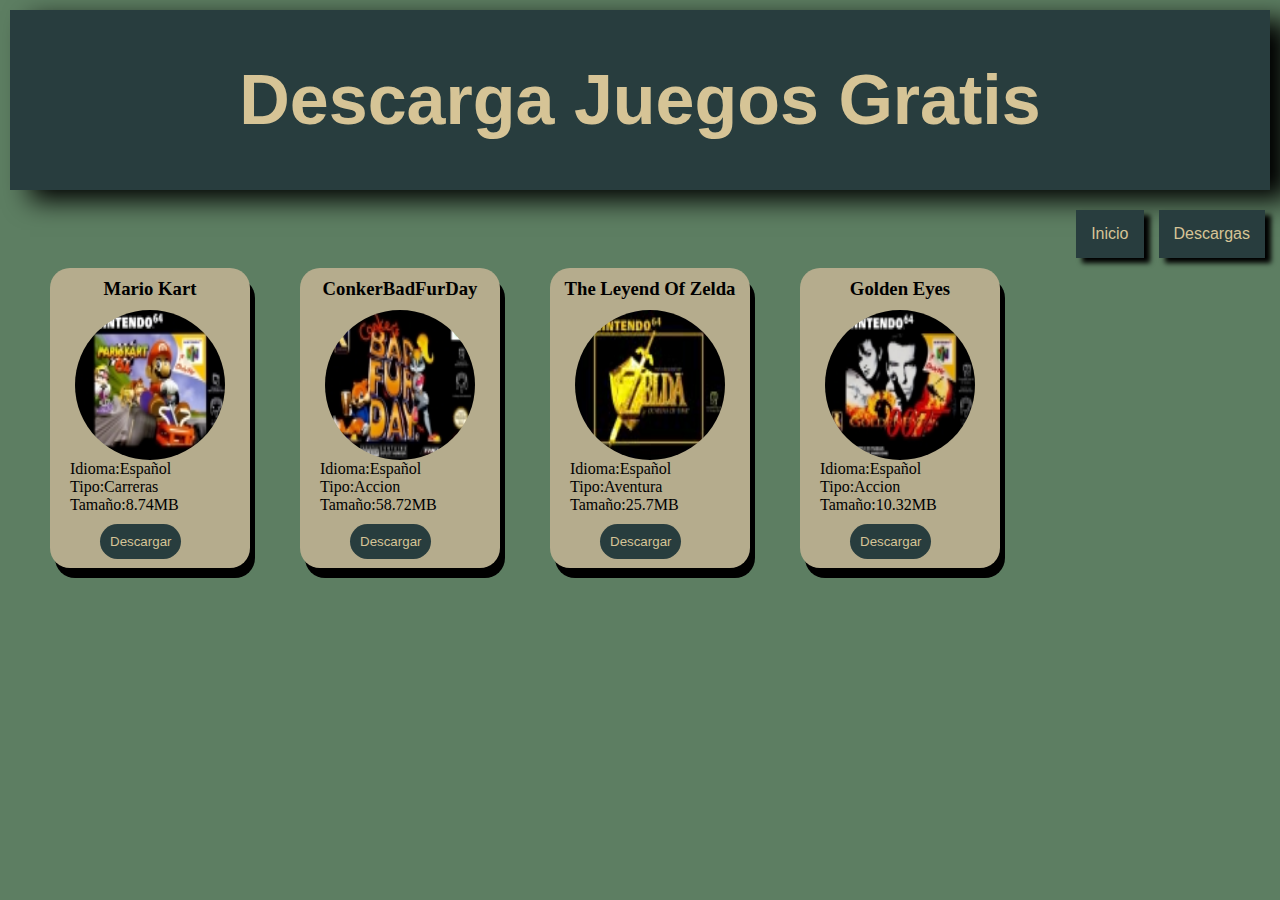
<file: links.html>
<!DOCTYPE html>
<html lang="en">
<head>
    <meta charset="UTF-8">
    <meta http-equiv="X-UA-Compatible" content="IE=edge">
    <meta name="viewport" content="width=device-width, initial-scale=1.0">
    <title>Document</title>
    <link rel="stylesheet" href="css/styles.css">
</head>
<body>
    <header>
        <div id="bienvenida"><h1>Descarga Juegos Gratis</h1></div>

    
        
      <div class="clear"></div>


        <nav>
            <ul>
                <li><a href="index.html">Inicio</a></li>
                <li><a href="links.html">Descargas</a></li>
            </ul>
        </nav>
        <div class="clear"></div>
    </header>   
 

    <main>
        <div class="descargass">
            <h3>Mario Kart</h3>
            <img src="img/Mario+Kart+64.jpg" alt="">
            <p>Idioma:Español</p>
            <p>Tipo:Carreras</p>
            <p>Tamaño:8.74MB</p>
            <Button><a target="_blank" href="https://wowroms.com/es/roms/nintendo-64/mario-kart-64-europe/24659.html"> Descargar</a></Button>
        </div>
        <div class="descargass">
            <h3>ConkerBadFurDay</h3>
            <img src="img/Conker's+Bad+Fur+Day.jpg" alt="">
            <p>Idioma:Español</p>
            <p>Tipo:Accion</p>
            <p>Tamaño:58.72MB</p>
            <Button ><a target="_blank" href="https://wowroms.com/es/roms/nintendo-64/conkers-bad-fur-day-europe/24366.html"> Descargar</a></Button>
        </div>
        <div class="descargass">
            <h3>The Leyend Of Zelda</h3>
            <img src="img/Legend+of+Zelda.jpg" alt="">
            <p>Idioma:Español</p>
            <p>Tipo:Aventura</p>
            <p>Tamaño:25.7MB</p>
            <Button ><a target="_blank" href="https://wowroms.com/es/roms/nintendo-64/the-legend-of-zelda-ocarina-of-time-europe/24621.html"> Descargar </a></Button>
        </div>
        <div class="descargass">
            <h3>Golden Eyes</h3>
            <img src="img/007+-+GoldenEye+(Europe)-image.jpg" alt="">
            <p>Idioma:Español</p>
            <p>Tipo:Accion</p>
            <p>Tamaño:10.32MB</p>
            <Button ><a target="_blank" href="https://wowroms.com/es/roms/nintendo-64/goldeneye-007-europe/24225.html"> Descargar </a></Button>
        </div>
    </main>
</body>
</html>
</file>
<file: css/styles.css>
* {
    margin: 0;
    padding: 0;
    border: 0;
}

body {
    background: #5d7e62;
}
a{
    text-decoration: none;
    color: #000000;
    position: relative;

}
a::before {
    content: '';
    position: absolute;
    width: 100%;
    height: 2px;
    border-radius: 4px;
    background-color: #c023c0;
    bottom: 0;
    left: 0;
    transform-origin: right;
    transform: scaleX(0);
    transition: transform .2s ease-in-out;
  }
  
  a:hover::before {
    transform-origin: left;
    transform: scaleX(1);
  }

  
nav {
    
    
    margin-top: 20px;
    width: 100%;

 
}

nav li {
    
    background: #283d3e;
    
    margin-right: 15px;
    list-style: none;
    padding: 15px;
    float: left;
    box-shadow: #000000 6px 5px 5px  ;
    font-family:Verdana, Geneva, Tahoma, sans-serif;
}
li a{
    color: #d6c496;
}
nav ul{
    float: right;
    
}

.clear {
    clear: both;
}

#bienvenida {
    background-color: #283d3e;
    /* background-image: url(../img/251846398462.jpg); */
    margin: 10px;
    padding: 50px;
    box-shadow: 20px 10px 25px #000000;
}


h1 {

    font-family: Impact, Haettenschweiler, 'Arial Narrow Bold', sans-serif  ;
    font-size: 70px;
    text-align: center;
    color: #d6c496;



}

.titulosjuegos{
    margin: 60px 170px 0 0 ;
    color: rgb(0, 0, 0);
    float: right;
    font-size: 25px;
    font-family:sans-serif;
    text-align: left;
    
}
.titulosjuegos1{
    float: right;
    margin: 15px 800px 0 0;
    font-size: 25px;
    font-family:sans-serif;
    
}

.parrafos {
    float: left;
    width: 760px;
    margin: 60px 0 0 20px;

}

.parrafos2 {
    float: left;
    /* width: 300px; */
    margin: 20px 0 0 20px;

}


div img {
    height: 150px;
    width: 150px;
    border-radius: 100px;
    margin: 10px 0 0 25px;
    float: left;
}

main div {
    height: 200px;


}

.boton {
    border-radius: 12px;
    float: right;
}

.Games {
    background-color: #b3c67f;
    border: dashed #5d7e62 2px;
    margin: 10px;
}

.horizontal {

    height: 300px;
    margin: 0 0 0 5px;


}


.verticales {
    width: 49%;
    height: 290px;
    background-color: #b3c67f;
    border: dashed #5d7e62 2px;
    margin: 0 0 0 5px;
    float: left;


}

.verticales img {
    margin-left: 10%;

}

h2 {
    margin: 10px 0 0 40px;
}

#videos{
    padding: 10px;
    margin-left: 10px;
    background-color:#5d7e62;
    color: rgb(254, 255, 255);
}




/* LINKS */

.descargass{
    height: 300px;
    width: 200px;
    background: #b5ac8d;
    float: left;
    border-radius: 20px;
    box-shadow: #000000 5px 10px 0 0 ;
    margin: 10px 0 0 50px;
}

.descargass p{
    margin: 0 0 0 20px;
}
.descargass h3{
    margin: 10px 0 0 0 ;
    text-align: center;
    
}
.descargass button{
    background-color: #283d3e;
    padding: 10px;
    margin: 10px 0 0 50px;
    border-radius: 20px;
    
}
.descargass a{
    text-decoration: none;
    color: #d6c496;
    position: relative;

}
.descargass a::before {
    content: '';
    position: absolute;
    width: 100%;
    height: 2px;
    border-radius: 4px;
    background-color: #000000;
    bottom: 0;
    left: 0;
    transform-origin: right;
    transform: scaleX(0);
    transition: transform .2s ease-in-out;
  }
  
.descargass a:hover::before {
    transform-origin: left;
    transform: scaleX(1);
  }
</file>
